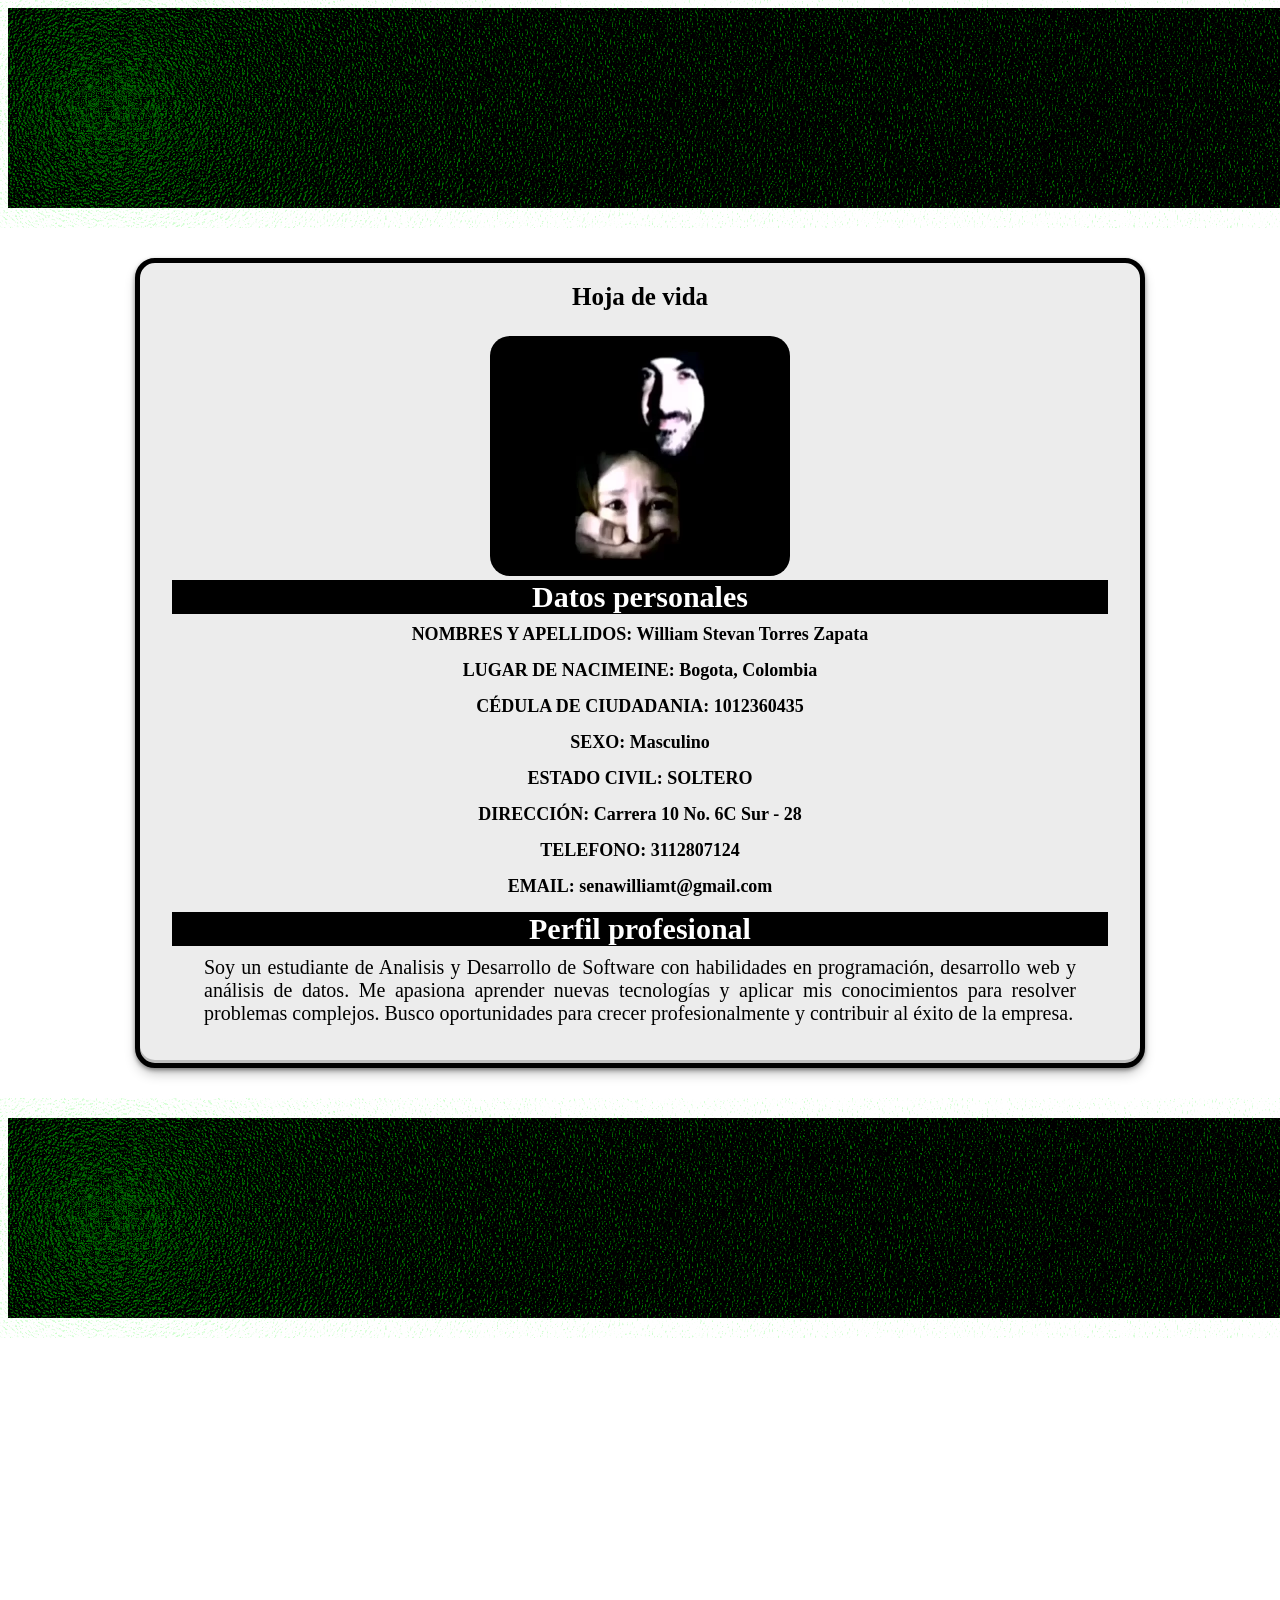
<file: index.html>
<!DOCTYPE html>
<html lang="es">
<head>
    <meta charset="UTF-8">
    <meta name="viewport" content="width=device-width, initial-scale=1.0">
    <title>Hoja de vida</title>
    <link rel="stylesheet" href="style.css">
</head>
<body>
<header>
    <!-- From Uiverse.io by chase2k25 --> 
    <div class="encrypted-neon-pattern">
    <svg class="texture-filter">
        <filter id="neon-texture">
        <feTurbulence
            result="noise"
            numOctaves="2"
            baseFrequency="0.6"
            type="fractalNoise"
        ></feTurbulence>
        <feSpecularLighting
            result="specular"
            lighting-color="#008000"
            specularExponent="25"
            specularConstant="0.9"
            surfaceScale="3"
            in="noise"
        >
            <fePointLight z="90" y="100" x="100"></fePointLight>
        </feSpecularLighting>
        <feComposite
            result="litNoise"
            operator="over"
            in2="SourceGraphic"
            in="specular"
        ></feComposite>
        <feBlend mode="screen" in2="litNoise" in="SourceGraphic"></feBlend>
        </filter>
    </svg>
</header>
    <!-- From Uiverse.io by jaykdoe --> 
    <div class="container">
    <div id="stars"></div>
    <div id="stars2"></div>
    <div id="stars3"></div>
    <div></div>
    </div>
    </div>
        <div class="card">
        <h3>Hoja  de vida</h3>
        <img src="Img/65c7005f8ef31.webp" alt=""> 
            <div class="contenedor1">
                <div class="contenedor2" style="margin-left: 2rem; margin-right: 2rem;">
                <h1>Datos personales</h1>
                </div>
            </div>
        <div class="contenedor3" style="flex-wrap: wrap;">
            <h2>NOMBRES Y APELLIDOS: William Stevan Torres Zapata</h2>
            <h2>LUGAR DE NACIMEINE: Bogota, Colombia</h2>
            <h2>CÉDULA DE CIUDADANIA: 1012360435</h2>
            <h2>SEXO: Masculino</h2>
            <h2>ESTADO CIVIL: SOLTERO</h2>
            <h2>DIRECCIÓN: Carrera 10 No. 6C Sur - 28</h2>
            <h2>TELEFONO: 3112807124</h2>
            <h2>EMAIL: senawilliamt@gmail.com</h2>
        </div>
        <div class="contenedor2" style="margin-left: 2rem; margin-right: 2rem;">
            <h1>Perfil profesional</h1>
            <p>Soy un estudiante de Analisis y Desarrollo de Software con habilidades en programación, desarrollo web y análisis de datos. Me apasiona aprender nuevas tecnologías y aplicar mis conocimientos para resolver problemas complejos. Busco oportunidades para crecer profesionalmente y contribuir al éxito de la empresa.</p>
        </div>
 </div>
<footer>
    <!-- From Uiverse.io by chase2k25 --> 
    <div class="encrypted-neon-pattern">
    <svg class="texture-filter">
        <filter id="neon-texture">
        <feTurbulence
            result="noise"
            numOctaves="2"
            baseFrequency="0.6"
            type="fractalNoise"
        ></feTurbulence>
        <feSpecularLighting
            result="specular"
            lighting-color="#008000"
            specularExponent="25"
            specularConstant="0.9"
            surfaceScale="3"
            in="noise"
        >
            <fePointLight z="90" y="100" x="100"></fePointLight>
        </feSpecularLighting>
        <feComposite
            result="litNoise"
            operator="over"
            in2="SourceGraphic"
            in="specular"
        ></feComposite>
        <feBlend mode="screen" in2="litNoise" in="SourceGraphic"></feBlend>
        </filter>
    </svg>
</footer>
</body>

</html>
</file>
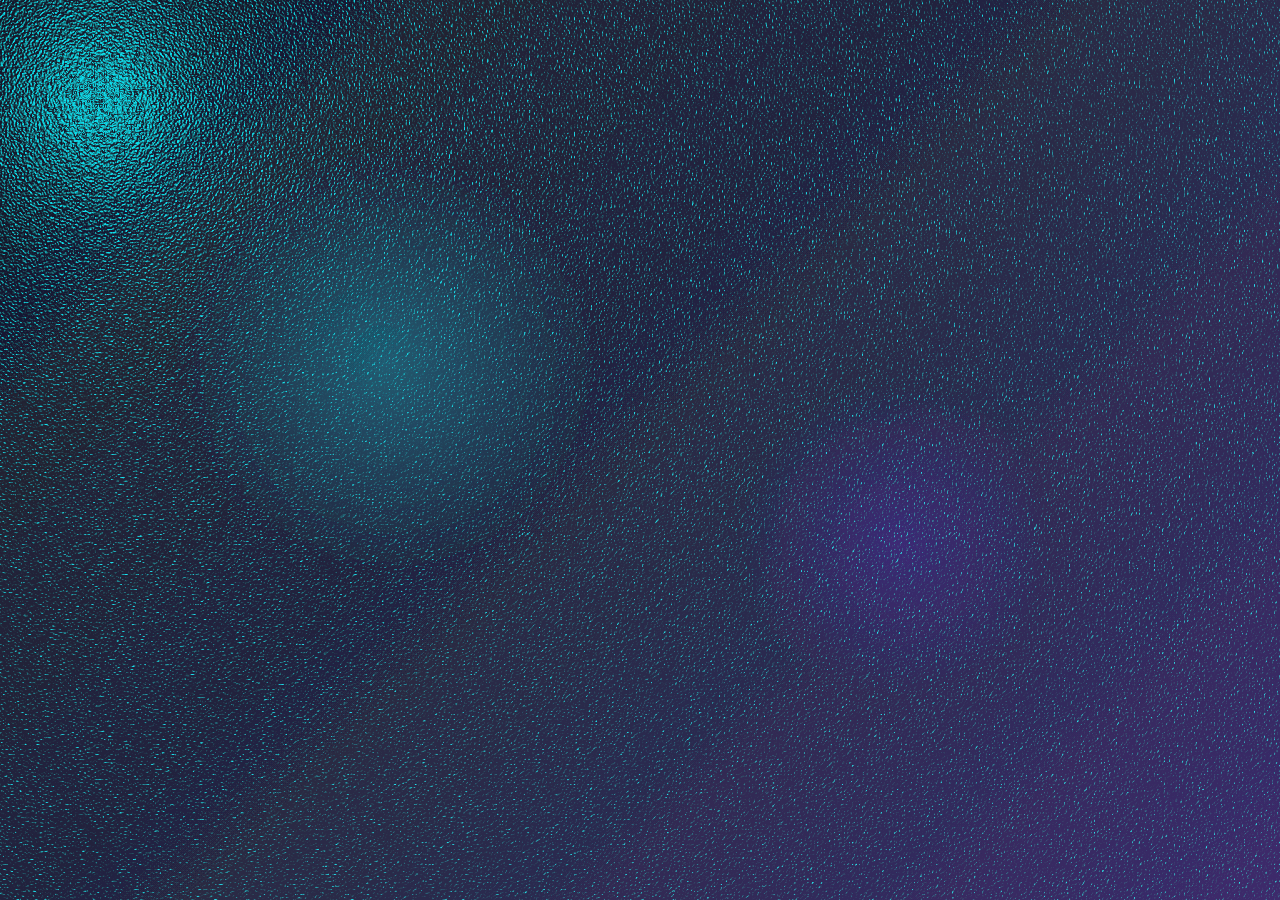
<file: prueba.html>
<!DOCTYPE html>
<html lang="es">
<head>
    <meta charset="UTF-8">
    <!-- <meta name="viewport" content="width=device-width"> -->
    <title>Hoja de vida</title>
    <link rel="stylesheet" href="style1.css">
</head>
<body>

<!-- From Uiverse.io by chase2k25 --> 
<div class="encrypted-neon-pattern">
  <span class="data-stream-overlay"></span>
  <svg class="texture-filter">
    <filter id="neon-texture">
      <feTurbulence
        result="noise"
        numOctaves="2"
        baseFrequency="0.6"
        type="fractalNoise"
      ></feTurbulence>
      <feSpecularLighting
        result="specular"
        lighting-color="#00f0ff"
        specularExponent="25"
        specularConstant="0.9"
        surfaceScale="2"
        in="noise"
      >
        <fePointLight z="90" y="100" x="100"></fePointLight>
      </feSpecularLighting>
      <feComposite
        result="litNoise"
        operator="over"
        in2="SourceGraphic"
        in="specular"
      ></feComposite>
      <feBlend mode="screen" in2="litNoise" in="SourceGraphic"></feBlend>
    </filter>
  </svg>
</div>

</body>
</html>
</file>
<file: style.css>
* {
  
}
/* From Uiverse.io by adamgiebl */ 
.card {
  width: 1000px;
  height: 800px;
  margin: 50px auto;
  background: rgb(236, 236, 236);
  position: relative;
  text-align: center;
  border-radius: 20px;
  border: 5px solid rgb(0, 0, 0);
  box-shadow: rgba(0, 0, 0, 0.4) 0px 2px 4px, rgba(0, 0, 0, 0.3) 0px 7px 13px -3px, rgba(0, 0, 0, 0.2) 0px -3px 0px inset;
}

h1 {
  font-size: 30px;
  color: white;
  margin-top: 20px;
  background-color: black;
  margin: 0px;
}

h2 {
  font-size: 18px;
  color: black;
  margin-top: 10px;
}

h3 {
  font-size: 25px;
  color: black;
  margin-top: 20px;
}

p {
  font-size: 20px;
  color: black;
  margin-top: 10px;
  text-align: justify;
  margin-left: 2rem;
  margin-right: 2rem;
}

img {
  width: 30%;
  height: 30%;
  object-fit: cover;
  border-radius: 20px;
}
/* From Uiverse.io by chase2k25 */ 
.grid-wrapper {
  height: 100%;
  width: 100%;
  position: relative;
  background-color: #f8fafc;
  display: flex;
}

.grid-background {
  position: absolute;
  display: flex;
  top: 0;
  right: 0;
  bottom: 0;
  left: 0;
  z-index: 0;
  background-image: linear-gradient(to right, #e2e8f0 1px, transparent 1px),
    linear-gradient(to bottom, #e2e8f0 1px, transparent 1px);
  background-size: 20px 30px;
  -webkit-mask-image: radial-gradient(
    ellipse 70% 60% at 50% 0%,
    #000 60%,
    transparent 100%
  );
  mask-image: radial-gradient(
    ellipse 70% 60% at 50% 0%,
    #000 60%,
    transparent 100%
  );
}
.encrypted-neon-pattern {
  width: 2545px;
  height: 200px;
  background: linear-gradient(135deg, #000000, #000000 50%, #000000);
  filter: url(#neon-texture);
  position: absolute;
  display: flex;
}

/* From Uiverse.io by jaykdoe */ 
.container {
  height: 200px;
  width: 2545px;
  background: radial-gradient(ellipse at bottom, #1b2735 0%, #090a0f 100%);
  overflow: hidden;
}

#stars {
  width: 1px;
  height: 1px;
  background: transparent;
  box-shadow:
    501px 811px #fff,
    1450px 1324px #fff,
    1093px 1780px #fff,
    1469px 678px #fff,
    904px 741px #fff,
    1160px 781px #fff,
    1841px 1962px #fff,
    1630px 1667px #fff,
    1788px 676px #fff,
    367px 1734px #fff,
    1343px 156px #fff,
    1283px 1142px #fff,
    1062px 378px #fff,
    1395px 467px #fff,
    1017px 1891px #fff,
    137px 1114px #fff,
    1767px 1403px #fff,
    1543px 11px #fff,
    1078px 181px #fff,
    1189px 1574px #fff,
    1697px 1551px #fff,
    439px 472px #fff,
    1491px 677px #fff,
    1364px 599px #fff,
    34px 382px #fff,
    1221px 1584px #fff,
    1266px 1499px #fff,
    169px 1907px #fff,
    1219px 1125px #fff,
    659px 18px #fff,
    1731px 1959px #fff,
    332px 1216px #fff,
    1913px 788px #fff,
    80px 712px #fff,
    326px 1605px #fff,
    574px 1502px #fff,
    473px 1653px #fff,
    404px 975px #fff,
    322px 1797px #fff,
    425px 1321px #fff,
    1121px 1797px #fff,
    731px 647px #fff,
    891px 1584px #fff,
    1523px 109px #fff,
    1379px 244px #fff,
    865px 1064px #fff,
    493px 956px #fff,
    624px 1380px #fff,
    440px 619px #fff,
    1630px 767px #fff,
    955px 1196px #fff,
    62px 729px #fff,
    126px 946px #fff,
    1256px 896px #fff,
    1444px 256px #fff,
    661px 1628px #fff,
    1078px 1716px #fff,
    300px 737px #fff,
    1734px 413px #fff,
    1296px 129px #fff,
    1771px 1678px #fff,
    977px 1764px #fff,
    1879px 549px #fff,
    665px 1531px #fff,
    89px 701px #fff,
    1084px 1183px #fff,
    1597px 1576px #fff,
    1354px 1774px #fff,
    554px 1471px #fff,
    1469px 287px #fff,
    887px 106px #fff,
    1962px 766px #fff,
    638px 805px #fff,
    1651px 741px #fff,
    1517px 1826px #fff,
    24px 1152px #fff,
    507px 558px #fff,
    1262px 652px #fff,
    246px 1048px #fff,
    1077px 421px #fff,
    1866px 1847px #fff,
    1986px 1561px #fff,
    704px 632px #fff,
    1991px 1875px #fff,
    1227px 395px #fff,
    45px 1116px #fff,
    247px 786px #fff,
    890px 607px #fff,
    787px 1235px #fff,
    557px 524px #fff,
    1582px 1285px #fff,
    1725px 1366px #fff,
    952px 747px #fff,
    251px 458px #fff,
    1500px 1250px #fff,
    1999px 1734px #fff,
    1336px 1955px #fff,
    1705px 1464px #fff,
    728px 697px #fff,
    594px 510px #fff,
    1345px 1990px #fff,
    1919px 1803px #fff,
    1117px 966px #fff,
    1629px 97px #fff,
    1046px 1196px #fff,
    810px 1092px #fff,
    722px 976px #fff,
    406px 18px #fff,
    1665px 1860px #fff,
    1758px 1628px #fff,
    1183px 463px #fff,
    564px 239px #fff,
    13px 1767px #fff,
    1482px 1472px #fff,
    1700px 347px #fff,
    1362px 244px #fff,
    1141px 1708px #fff,
    22px 885px #fff,
    374px 1309px #fff,
    1034px 1037px #fff,
    1725px 1086px #fff,
    1343px 1921px #fff,
    596px 903px #fff,
    1061px 478px #fff,
    18px 1409px #fff,
    729px 1364px #fff,
    264px 911px #fff,
    677px 1442px #fff,
    123px 33px #fff,
    1303px 646px #fff,
    1945px 792px #fff,
    1305px 938px #fff,
    918px 1536px #fff,
    620px 948px #fff,
    183px 646px #fff,
    695px 687px #fff,
    881px 272px #fff,
    1521px 1212px #fff,
    1423px 1022px #fff,
    1545px 1271px #fff,
    1393px 348px #fff,
    685px 1910px #fff,
    1446px 856px #fff,
    73px 1201px #fff,
    736px 999px #fff,
    673px 796px #fff,
    469px 850px #fff,
    1912px 142px #fff,
    1278px 664px #fff,
    184px 1990px #fff,
    1173px 1312px #fff,
    782px 1879px #fff,
    323px 1035px #fff,
    611px 908px #fff,
    565px 1449px #fff,
    748px 1713px #fff,
    1047px 490px #fff,
    1040px 1872px #fff,
    1818px 1659px #fff,
    1806px 1327px #fff,
    386px 575px #fff,
    1550px 463px #fff,
    148px 687px #fff,
    651px 1683px #fff,
    1588px 1194px #fff,
    1831px 2px #fff,
    581px 876px #fff,
    1396px 1743px #fff,
    1212px 1810px #fff,
    421px 1920px #fff,
    658px 1461px #fff,
    1859px 1809px #fff,
    1456px 388px #fff,
    186px 1627px #fff,
    1528px 1145px #fff,
    171px 97px #fff,
    674px 1072px #fff,
    676px 1052px #fff,
    1165px 1131px #fff,
    1088px 781px #fff,
    1231px 948px #fff,
    330px 257px #fff,
    426px 1046px #fff,
    549px 652px #fff,
    1338px 74px #fff,
    1749px 364px #fff,
    931px 369px #fff,
    383px 1428px #fff,
    1558px 389px #fff,
    927px 133px #fff,
    234px 1888px #fff,
    1785px 1617px #fff,
    556px 643px #fff,
    401px 275px #fff,
    406px 1644px #fff,
    1253px 1852px #fff,
    1599px 883px #fff,
    744px 1721px #fff,
    524px 1297px #fff,
    1226px 1177px #fff,
    1679px 55px #fff,
    874px 1811px #fff,
    838px 790px #fff,
    1241px 430px #fff,
    1676px 652px #fff,
    1191px 568px #fff,
    53px 1990px #fff,
    1163px 237px #fff,
    61px 223px #fff,
    592px 456px #fff,
    1844px 271px #fff,
    1324px 1488px #fff,
    1373px 717px #fff,
    1822px 709px #fff,
    1464px 941px #fff,
    1445px 1118px #fff,
    991px 1414px #fff,
    1964px 1076px #fff,
    108px 172px #fff,
    641px 1722px #fff,
    1539px 427px #fff,
    1697px 45px #fff,
    1301px 1353px #fff,
    1060px 329px #fff,
    967px 1396px #fff,
    493px 301px #fff,
    1228px 1406px #fff,
    1211px 1653px #fff,
    444px 1822px #fff,
    1746px 353px #fff,
    1449px 381px #fff,
    671px 887px #fff,
    650px 138px #fff,
    30px 1839px #fff,
    1094px 1405px #fff,
    273px 796px #fff,
    1618px 1964px #fff,
    1045px 1849px #fff,
    1472px 1155px #fff,
    1529px 1312px #fff,
    728px 448px #fff,
    44px 1908px #fff,
    691px 818px #fff,
    254px 293px #fff,
    1981px 1133px #fff,
    1307px 375px #fff,
    196px 316px #fff,
    1241px 1975px #fff,
    1138px 1706px #fff,
    1769px 463px #fff,
    1768px 1428px #fff,
    1730px 590px #fff,
    1780px 523px #fff,
    1862px 1526px #fff,
    1613px 909px #fff,
    1266px 1781px #fff,
    470px 352px #fff,
    699px 1682px #fff,
    1002px 614px #fff,
    1209px 133px #fff,
    1842px 518px #fff,
    1422px 1836px #fff,
    1720px 1901px #fff,
    470px 1788px #fff,
    1355px 1387px #fff,
    146px 1162px #fff,
    933px 80px #fff,
    681px 1063px #fff,
    313px 1341px #fff,
    740px 1498px #fff,
    168px 1014px #fff,
    345px 1355px #fff,
    1498px 1562px #fff,
    1626px 1358px #fff,
    890px 403px #fff,
    663px 562px #fff,
    1481px 168px #fff,
    22px 719px #fff,
    774px 1041px #fff,
    1899px 829px #fff,
    430px 158px #fff,
    430px 361px #fff,
    1592px 1334px #fff,
    224px 323px #fff,
    1639px 1131px #fff,
    7px 271px #fff,
    1646px 1514px #fff,
    1605px 1444px #fff,
    1820px 1665px #fff,
    1549px 1641px #fff,
    1609px 1377px #fff,
    486px 1098px #fff,
    229px 613px #fff,
    542px 1694px #fff,
    318px 256px #fff,
    1861px 918px #fff,
    889px 892px #fff,
    442px 1524px #fff,
    19px 422px #fff,
    1935px 1908px #fff,
    828px 109px #fff,
    862px 1248px #fff,
    1275px 560px #fff,
    906px 63px #fff,
    337px 1605px #fff,
    1691px 918px #fff,
    1414px 679px #fff,
    1726px 749px #fff,
    1540px 1149px #fff,
    1337px 1466px #fff,
    446px 430px #fff,
    676px 1616px #fff,
    840px 326px #fff,
    976px 977px #fff,
    1840px 642px #fff,
    1273px 804px #fff,
    1071px 928px #fff,
    1292px 1675px #fff,
    29px 1148px #fff,
    1585px 135px #fff,
    1007px 563px #fff,
    1035px 78px #fff,
    1174px 574px #fff,
    120px 1304px #fff,
    845px 1292px #fff,
    861px 540px #fff,
    234px 232px #fff,
    1940px 1367px #fff,
    759px 639px #fff,
    1775px 1381px #fff,
    906px 372px #fff,
    1104px 1165px #fff,
    1524px 911px #fff,
    1882px 330px #fff,
    1389px 700px #fff,
    300px 1629px #fff,
    220px 1614px #fff,
    563px 140px #fff,
    1611px 1586px #fff,
    793px 1316px #fff,
    325px 1070px #fff,
    1722px 1462px #fff,
    1406px 1120px #fff,
    1169px 1768px #fff,
    1956px 1053px #fff,
    959px 1587px #fff,
    585px 1566px #fff,
    370px 204px #fff,
    1606px 1416px #fff,
    443px 1606px #fff,
    1499px 1102px #fff,
    1943px 105px #fff,
    1121px 1594px #fff,
    1512px 32px #fff,
    871px 1425px #fff,
    433px 100px #fff,
    294px 1471px #fff,
    1688px 1755px #fff,
    1666px 591px #fff,
    1034px 300px #fff,
    734px 1178px #fff,
    1342px 313px #fff,
    1616px 1590px #fff,
    1763px 1472px #fff,
    632px 1935px #fff,
    1708px 872px #fff,
    1871px 915px #fff,
    1829px 1020px #fff,
    1599px 578px #fff,
    42px 585px #fff,
    1163px 1382px #fff,
    1744px 1272px #fff,
    984px 1426px #fff,
    1786px 1584px #fff,
    1813px 379px #fff,
    1867px 1127px #fff,
    97px 567px #fff,
    626px 988px #fff,
    1178px 79px #fff,
    1703px 211px #fff,
    961px 1785px #fff,
    110px 975px #fff,
    953px 1941px #fff,
    1027px 1790px #fff,
    1665px 107px #fff,
    11px 964px #fff,
    1718px 1147px #fff,
    21px 1728px #fff,
    1358px 1922px #fff,
    872px 65px #fff,
    1191px 1635px #fff,
    762px 681px #fff,
    1519px 1033px #fff,
    906px 566px #fff,
    1074px 657px #fff,
    1093px 415px #fff,
    51px 198px #fff,
    1075px 1418px #fff,
    1547px 1070px #fff,
    225px 920px #fff,
    850px 1974px #fff,
    981px 595px #fff,
    1425px 131px #fff,
    460px 917px #fff,
    56px 495px #fff,
    714px 428px #fff,
    920px 493px #fff,
    470px 1521px #fff,
    532px 821px #fff,
    1905px 71px #fff,
    883px 1501px #fff,
    294px 196px #fff,
    381px 1999px #fff,
    332px 793px #fff,
    1246px 408px #fff,
    233px 149px #fff,
    315px 231px #fff,
    1594px 1302px #fff,
    696px 1585px #fff,
    791px 136px #fff,
    479px 199px #fff,
    1627px 1413px #fff,
    1824px 924px #fff,
    1631px 342px #fff,
    1251px 1151px #fff,
    284px 1781px #fff,
    497px 1052px #fff,
    204px 1161px #fff,
    646px 1499px #fff,
    1762px 558px #fff,
    854px 1833px #fff,
    883px 945px #fff,
    44px 982px #fff,
    1101px 834px #fff,
    515px 1748px #fff,
    1578px 1435px #fff,
    819px 1258px #fff,
    776px 670px #fff,
    115px 385px #fff,
    1478px 434px #fff,
    885px 20px #fff,
    192px 1513px #fff,
    78px 1129px #fff,
    1774px 1105px #fff,
    955px 1149px #fff,
    1817px 1929px #fff,
    1106px 1832px #fff,
    1107px 1997px #fff,
    94px 23px #fff,
    243px 982px #fff,
    43px 1972px #fff,
    1798px 673px #fff,
    1131px 1589px #fff,
    841px 14px #fff,
    826px 345px #fff,
    687px 56px #fff,
    1084px 32px #fff,
    1887px 1878px #fff,
    153px 526px #fff,
    1828px 253px #fff,
    1947px 1105px #fff,
    886px 700px #fff,
    1307px 1723px #fff,
    1274px 651px #fff,
    1530px 837px #fff,
    1699px 1637px #fff,
    1703px 1331px #fff,
    1929px 1557px #fff,
    1763px 737px #fff,
    1118px 1680px #fff,
    1545px 692px #fff,
    1462px 1092px #fff,
    208px 1667px #fff,
    1393px 859px #fff,
    186px 1794px #fff,
    351px 1199px #fff,
    642px 1995px #fff,
    1061px 1726px #fff,
    1708px 115px #fff,
    1233px 1305px #fff,
    637px 1786px #fff,
    1730px 603px #fff,
    75px 1240px #fff,
    1704px 1326px #fff,
    584px 346px #fff,
    438px 1554px #fff,
    561px 513px #fff,
    1382px 225px #fff,
    467px 1674px #fff,
    1403px 815px #fff,
    1546px 1835px #fff,
    127px 1119px #fff,
    276px 591px #fff,
    688px 1458px #fff,
    765px 646px #fff,
    474px 984px #fff,
    171px 361px #fff,
    94px 1480px #fff,
    1962px 1666px #fff,
    909px 1037px #fff,
    1725px 222px #fff,
    253px 1355px #fff,
    1892px 1901px #fff,
    275px 1847px #fff,
    28px 1184px #fff,
    1725px 1382px #fff,
    882px 647px #fff,
    1935px 1046px #fff,
    10px 344px #fff,
    292px 1328px #fff,
    127px 1352px #fff,
    752px 929px #fff,
    1589px 384px #fff,
    284px 1829px #fff,
    381px 820px #fff,
    1229px 1125px #fff,
    777px 429px #fff,
    1811px 1499px #fff,
    1573px 287px #fff,
    295px 756px #fff,
    389px 616px #fff,
    781px 41px #fff,
    1092px 333px #fff,
    794px 1588px #fff,
    386px 1847px #fff,
    1802px 710px #fff,
    662px 60px #fff,
    640px 264px #fff,
    463px 746px #fff,
    1859px 799px #fff,
    763px 37px #fff,
    639px 396px #fff,
    357px 1071px #fff,
    1190px 1430px #fff,
    1814px 257px #fff,
    1382px 235px #fff,
    606px 1304px #fff,
    1939px 1470px #fff,
    1124px 349px #fff,
    307px 1567px #fff,
    310px 1323px #fff,
    1145px 922px #fff,
    1196px 1922px #fff,
    1647px 544px #fff,
    788px 1337px #fff,
    257px 632px #fff,
    1413px 414px #fff,
    590px 620px #fff,
    582px 794px #fff,
    1702px 1481px #fff,
    1055px 53px #fff,
    157px 346px #fff,
    50px 1901px #fff,
    1038px 1369px #fff,
    796px 1941px #fff,
    215px 194px #fff,
    1567px 1538px #fff,
    367px 800px #fff,
    1044px 489px #fff,
    1109px 1712px #fff,
    524px 327px #fff,
    525px 1252px #fff,
    1475px 1240px #fff,
    529px 436px #fff,
    795px 834px #fff,
    122px 1371px #fff,
    79px 482px #fff,
    520px 1249px #fff,
    336px 1878px #fff,
    188px 944px #fff,
    325px 1259px #fff,
    1491px 1942px #fff,
    620px 1054px #fff,
    1606px 1153px #fff,
    1448px 502px #fff,
    53px 1381px #fff,
    107px 1670px #fff,
    1380px 618px #fff,
    967px 1557px #fff,
    1116px 1722px #fff,
    1174px 1044px #fff,
    1805px 717px #fff,
    663px 394px #fff,
    1848px 1007px #fff,
    389px 802px #fff,
    49px 392px #fff,
    1650px 852px #fff,
    1678px 1012px #fff,
    335px 1009px #fff,
    1818px 1631px #fff,
    1568px 742px #fff,
    1162px 1991px #fff,
    52px 1190px #fff,
    1401px 928px #fff,
    119px 1549px #fff,
    537px 1529px #fff,
    2px 1709px #fff,
    122px 387px #fff,
    543px 2px #fff,
    27px 1971px #fff,
    507px 1377px #fff,
    1362px 1080px #fff,
    1031px 1544px #fff,
    1631px 1174px #fff,
    1603px 312px #fff,
    1626px 1422px #fff,
    1430px 615px #fff,
    1958px 1431px #fff,
    1946px 1412px #fff,
    1848px 247px #fff,
    984px 1808px #fff,
    1396px 225px #fff,
    319px 717px #fff,
    1252px 875px #fff,
    1619px 156px #fff,
    951px 1971px #fff,
    386px 355px #fff,
    1406px 1151px #fff,
    273px 1538px #fff,
    844px 1570px #fff,
    947px 151px #fff,
    1363px 525px #fff,
    209px 307px #fff,
    1923px 1718px #fff,
    993px 1741px #fff,
    1513px 353px #fff,
    1353px 61px #fff,
    664px 352px #fff,
    1382px 359px #fff,
    1487px 1707px #fff,
    657px 1045px #fff,
    1107px 490px #fff,
    1834px 1176px #fff,
    837px 1438px #fff,
    1947px 448px #fff,
    1196px 333px #fff,
    151px 555px #fff,
    18px 992px #fff,
    458px 748px #fff,
    1801px 890px #fff,
    1093px 1012px #fff,
    315px 1101px #fff,
    194px 323px #fff,
    754px 292px #fff,
    1737px 7px #fff,
    40px 840px #fff,
    1170px 805px #fff,
    176px 1753px #fff,
    805px 1148px #fff,
    1578px 1271px #fff,
    367px 1494px #fff,
    363px 1111px #fff,
    1955px 243px #fff,
    1451px 1093px #fff,
    375px 617px #fff,
    1223px 720px #fff,
    1178px 13px #fff,
    1456px 865px #fff,
    1440px 49px #fff,
    186px 1569px #fff,
    320px 1853px #fff,
    300px 539px #fff,
    1559px 509px #fff,
    1985px 1108px #fff,
    1588px 828px #fff,
    525px 1432px #fff,
    831px 363px #fff,
    141px 281px #fff,
    1319px 402px #fff,
    40px 456px #fff,
    1955px 478px #fff,
    1758px 818px #fff,
    1924px 688px #fff,
    1030px 953px #fff,
    1982px 210px #fff,
    917px 1401px #fff,
    1051px 1837px #fff,
    1045px 463px #fff,
    1744px 573px #fff,
    529px 1530px #fff,
    542px 469px #fff,
    1982px 324px #fff,
    1902px 1422px #fff,
    1968px 782px #fff,
    1666px 1561px #fff,
    955px 304px #fff,
    323px 778px #fff,
    272px 443px #fff,
    485px 581px #fff,
    1353px 1058px #fff,
    1257px 131px #fff,
    434px 98px #fff,
    1587px 1953px #fff,
    1749px 68px #fff,
    1984px 839px #fff,
    1518px 183px #fff,
    1071px 855px #fff,
    1662px 1994px #fff,
    1111px 106px #fff,
    1954px 838px #fff;
  animation: animStar 50s linear infinite;
}
#stars:after {
  content: " ";
  position: absolute;
  top: 2000px;
  width: 1px;
  height: 1px;
  background: transparent;
  box-shadow:
    501px 811px #fff,
    1450px 1324px #fff,
    1093px 1780px #fff,
    1469px 678px #fff,
    904px 741px #fff,
    1160px 781px #fff,
    1841px 1962px #fff,
    1630px 1667px #fff,
    1788px 676px #fff,
    367px 1734px #fff,
    1343px 156px #fff,
    1283px 1142px #fff,
    1062px 378px #fff,
    1395px 467px #fff,
    1017px 1891px #fff,
    137px 1114px #fff,
    1767px 1403px #fff,
    1543px 11px #fff,
    1078px 181px #fff,
    1189px 1574px #fff,
    1697px 1551px #fff,
    439px 472px #fff,
    1491px 677px #fff,
    1364px 599px #fff,
    34px 382px #fff,
    1221px 1584px #fff,
    1266px 1499px #fff,
    169px 1907px #fff,
    1219px 1125px #fff,
    659px 18px #fff,
    1731px 1959px #fff,
    332px 1216px #fff,
    1913px 788px #fff,
    80px 712px #fff,
    326px 1605px #fff,
    574px 1502px #fff,
    473px 1653px #fff,
    404px 975px #fff,
    322px 1797px #fff,
    425px 1321px #fff,
    1121px 1797px #fff,
    731px 647px #fff,
    891px 1584px #fff,
    1523px 109px #fff,
    1379px 244px #fff,
    865px 1064px #fff,
    493px 956px #fff,
    624px 1380px #fff,
    440px 619px #fff,
    1630px 767px #fff,
    955px 1196px #fff,
    62px 729px #fff,
    126px 946px #fff,
    1256px 896px #fff,
    1444px 256px #fff,
    661px 1628px #fff,
    1078px 1716px #fff,
    300px 737px #fff,
    1734px 413px #fff,
    1296px 129px #fff,
    1771px 1678px #fff,
    977px 1764px #fff,
    1879px 549px #fff,
    665px 1531px #fff,
    89px 701px #fff,
    1084px 1183px #fff,
    1597px 1576px #fff,
    1354px 1774px #fff,
    554px 1471px #fff,
    1469px 287px #fff,
    887px 106px #fff,
    1962px 766px #fff,
    638px 805px #fff,
    1651px 741px #fff,
    1517px 1826px #fff,
    24px 1152px #fff,
    507px 558px #fff,
    1262px 652px #fff,
    246px 1048px #fff,
    1077px 421px #fff,
    1866px 1847px #fff,
    1986px 1561px #fff,
    704px 632px #fff,
    1991px 1875px #fff,
    1227px 395px #fff,
    45px 1116px #fff,
    247px 786px #fff,
    890px 607px #fff,
    787px 1235px #fff,
    557px 524px #fff,
    1582px 1285px #fff,
    1725px 1366px #fff,
    952px 747px #fff,
    251px 458px #fff,
    1500px 1250px #fff,
    1999px 1734px #fff,
    1336px 1955px #fff,
    1705px 1464px #fff,
    728px 697px #fff,
    594px 510px #fff,
    1345px 1990px #fff,
    1919px 1803px #fff,
    1117px 966px #fff,
    1629px 97px #fff,
    1046px 1196px #fff,
    810px 1092px #fff,
    722px 976px #fff,
    406px 18px #fff,
    1665px 1860px #fff,
    1758px 1628px #fff,
    1183px 463px #fff,
    564px 239px #fff,
    13px 1767px #fff,
    1482px 1472px #fff,
    1700px 347px #fff,
    1362px 244px #fff,
    1141px 1708px #fff,
    22px 885px #fff,
    374px 1309px #fff,
    1034px 1037px #fff,
    1725px 1086px #fff,
    1343px 1921px #fff,
    596px 903px #fff,
    1061px 478px #fff,
    18px 1409px #fff,
    729px 1364px #fff,
    264px 911px #fff,
    677px 1442px #fff,
    123px 33px #fff,
    1303px 646px #fff,
    1945px 792px #fff,
    1305px 938px #fff,
    918px 1536px #fff,
    620px 948px #fff,
    183px 646px #fff,
    695px 687px #fff,
    881px 272px #fff,
    1521px 1212px #fff,
    1423px 1022px #fff,
    1545px 1271px #fff,
    1393px 348px #fff,
    685px 1910px #fff,
    1446px 856px #fff,
    73px 1201px #fff,
    736px 999px #fff,
    673px 796px #fff,
    469px 850px #fff,
    1912px 142px #fff,
    1278px 664px #fff,
    184px 1990px #fff,
    1173px 1312px #fff,
    782px 1879px #fff,
    323px 1035px #fff,
    611px 908px #fff,
    565px 1449px #fff,
    748px 1713px #fff,
    1047px 490px #fff,
    1040px 1872px #fff,
    1818px 1659px #fff,
    1806px 1327px #fff,
    386px 575px #fff,
    1550px 463px #fff,
    148px 687px #fff,
    651px 1683px #fff,
    1588px 1194px #fff,
    1831px 2px #fff,
    581px 876px #fff,
    1396px 1743px #fff,
    1212px 1810px #fff,
    421px 1920px #fff,
    658px 1461px #fff,
    1859px 1809px #fff,
    1456px 388px #fff,
    186px 1627px #fff,
    1528px 1145px #fff,
    171px 97px #fff,
    674px 1072px #fff,
    676px 1052px #fff,
    1165px 1131px #fff,
    1088px 781px #fff,
    1231px 948px #fff,
    330px 257px #fff,
    426px 1046px #fff,
    549px 652px #fff,
    1338px 74px #fff,
    1749px 364px #fff,
    931px 369px #fff,
    383px 1428px #fff,
    1558px 389px #fff,
    927px 133px #fff,
    234px 1888px #fff,
    1785px 1617px #fff,
    556px 643px #fff,
    401px 275px #fff,
    406px 1644px #fff,
    1253px 1852px #fff,
    1599px 883px #fff,
    744px 1721px #fff,
    524px 1297px #fff,
    1226px 1177px #fff,
    1679px 55px #fff,
    874px 1811px #fff,
    838px 790px #fff,
    1241px 430px #fff,
    1676px 652px #fff,
    1191px 568px #fff,
    53px 1990px #fff,
    1163px 237px #fff,
    61px 223px #fff,
    592px 456px #fff,
    1844px 271px #fff,
    1324px 1488px #fff,
    1373px 717px #fff,
    1822px 709px #fff,
    1464px 941px #fff,
    1445px 1118px #fff,
    991px 1414px #fff,
    1964px 1076px #fff,
    108px 172px #fff,
    641px 1722px #fff,
    1539px 427px #fff,
    1697px 45px #fff,
    1301px 1353px #fff,
    1060px 329px #fff,
    967px 1396px #fff,
    493px 301px #fff,
    1228px 1406px #fff,
    1211px 1653px #fff,
    444px 1822px #fff,
    1746px 353px #fff,
    1449px 381px #fff,
    671px 887px #fff,
    650px 138px #fff,
    30px 1839px #fff,
    1094px 1405px #fff,
    273px 796px #fff,
    1618px 1964px #fff,
    1045px 1849px #fff,
    1472px 1155px #fff,
    1529px 1312px #fff,
    728px 448px #fff,
    44px 1908px #fff,
    691px 818px #fff,
    254px 293px #fff,
    1981px 1133px #fff,
    1307px 375px #fff,
    196px 316px #fff,
    1241px 1975px #fff,
    1138px 1706px #fff,
    1769px 463px #fff,
    1768px 1428px #fff,
    1730px 590px #fff,
    1780px 523px #fff,
    1862px 1526px #fff,
    1613px 909px #fff,
    1266px 1781px #fff,
    470px 352px #fff,
    699px 1682px #fff,
    1002px 614px #fff,
    1209px 133px #fff,
    1842px 518px #fff,
    1422px 1836px #fff,
    1720px 1901px #fff,
    470px 1788px #fff,
    1355px 1387px #fff,
    146px 1162px #fff,
    933px 80px #fff,
    681px 1063px #fff,
    313px 1341px #fff,
    740px 1498px #fff,
    168px 1014px #fff,
    345px 1355px #fff,
    1498px 1562px #fff,
    1626px 1358px #fff,
    890px 403px #fff,
    663px 562px #fff,
    1481px 168px #fff,
    22px 719px #fff,
    774px 1041px #fff,
    1899px 829px #fff,
    430px 158px #fff,
    430px 361px #fff,
    1592px 1334px #fff,
    224px 323px #fff,
    1639px 1131px #fff,
    7px 271px #fff,
    1646px 1514px #fff,
    1605px 1444px #fff,
    1820px 1665px #fff,
    1549px 1641px #fff,
    1609px 1377px #fff,
    486px 1098px #fff,
    229px 613px #fff,
    542px 1694px #fff,
    318px 256px #fff,
    1861px 918px #fff,
    889px 892px #fff,
    442px 1524px #fff,
    19px 422px #fff,
    1935px 1908px #fff,
    828px 109px #fff,
    862px 1248px #fff,
    1275px 560px #fff,
    906px 63px #fff,
    337px 1605px #fff,
    1691px 918px #fff,
    1414px 679px #fff,
    1726px 749px #fff,
    1540px 1149px #fff,
    1337px 1466px #fff,
    446px 430px #fff,
    676px 1616px #fff,
    840px 326px #fff,
    976px 977px #fff,
    1840px 642px #fff,
    1273px 804px #fff,
    1071px 928px #fff,
    1292px 1675px #fff,
    29px 1148px #fff,
    1585px 135px #fff,
    1007px 563px #fff,
    1035px 78px #fff,
    1174px 574px #fff,
    120px 1304px #fff,
    845px 1292px #fff,
    861px 540px #fff,
    234px 232px #fff,
    1940px 1367px #fff,
    759px 639px #fff,
    1775px 1381px #fff,
    906px 372px #fff,
    1104px 1165px #fff,
    1524px 911px #fff,
    1882px 330px #fff,
    1389px 700px #fff,
    300px 1629px #fff,
    220px 1614px #fff,
    563px 140px #fff,
    1611px 1586px #fff,
    793px 1316px #fff,
    325px 1070px #fff,
    1722px 1462px #fff,
    1406px 1120px #fff,
    1169px 1768px #fff,
    1956px 1053px #fff,
    959px 1587px #fff,
    585px 1566px #fff,
    370px 204px #fff,
    1606px 1416px #fff,
    443px 1606px #fff,
    1499px 1102px #fff,
    1943px 105px #fff,
    1121px 1594px #fff,
    1512px 32px #fff,
    871px 1425px #fff,
    433px 100px #fff,
    294px 1471px #fff,
    1688px 1755px #fff,
    1666px 591px #fff,
    1034px 300px #fff,
    734px 1178px #fff,
    1342px 313px #fff,
    1616px 1590px #fff,
    1763px 1472px #fff,
    632px 1935px #fff,
    1708px 872px #fff,
    1871px 915px #fff,
    1829px 1020px #fff,
    1599px 578px #fff,
    42px 585px #fff,
    1163px 1382px #fff,
    1744px 1272px #fff,
    984px 1426px #fff,
    1786px 1584px #fff,
    1813px 379px #fff,
    1867px 1127px #fff,
    97px 567px #fff,
    626px 988px #fff,
    1178px 79px #fff,
    1703px 211px #fff,
    961px 1785px #fff,
    110px 975px #fff,
    953px 1941px #fff,
    1027px 1790px #fff,
    1665px 107px #fff,
    11px 964px #fff,
    1718px 1147px #fff,
    21px 1728px #fff,
    1358px 1922px #fff,
    872px 65px #fff,
    1191px 1635px #fff,
    762px 681px #fff,
    1519px 1033px #fff,
    906px 566px #fff,
    1074px 657px #fff,
    1093px 415px #fff,
    51px 198px #fff,
    1075px 1418px #fff,
    1547px 1070px #fff,
    225px 920px #fff,
    850px 1974px #fff,
    981px 595px #fff,
    1425px 131px #fff,
    460px 917px #fff,
    56px 495px #fff,
    714px 428px #fff,
    920px 493px #fff,
    470px 1521px #fff,
    532px 821px #fff,
    1905px 71px #fff,
    883px 1501px #fff,
    294px 196px #fff,
    381px 1999px #fff,
    332px 793px #fff,
    1246px 408px #fff,
    233px 149px #fff,
    315px 231px #fff,
    1594px 1302px #fff,
    696px 1585px #fff,
    791px 136px #fff,
    479px 199px #fff,
    1627px 1413px #fff,
    1824px 924px #fff,
    1631px 342px #fff,
    1251px 1151px #fff,
    284px 1781px #fff,
    497px 1052px #fff,
    204px 1161px #fff,
    646px 1499px #fff,
    1762px 558px #fff,
    854px 1833px #fff,
    883px 945px #fff,
    44px 982px #fff,
    1101px 834px #fff,
    515px 1748px #fff,
    1578px 1435px #fff,
    819px 1258px #fff,
    776px 670px #fff,
    115px 385px #fff,
    1478px 434px #fff,
    885px 20px #fff,
    192px 1513px #fff,
    78px 1129px #fff,
    1774px 1105px #fff,
    955px 1149px #fff,
    1817px 1929px #fff,
    1106px 1832px #fff,
    1107px 1997px #fff,
    94px 23px #fff,
    243px 982px #fff,
    43px 1972px #fff,
    1798px 673px #fff,
    1131px 1589px #fff,
    841px 14px #fff,
    826px 345px #fff,
    687px 56px #fff,
    1084px 32px #fff,
    1887px 1878px #fff,
    153px 526px #fff,
    1828px 253px #fff,
    1947px 1105px #fff,
    886px 700px #fff,
    1307px 1723px #fff,
    1274px 651px #fff,
    1530px 837px #fff,
    1699px 1637px #fff,
    1703px 1331px #fff,
    1929px 1557px #fff,
    1763px 737px #fff,
    1118px 1680px #fff,
    1545px 692px #fff,
    1462px 1092px #fff,
    208px 1667px #fff,
    1393px 859px #fff,
    186px 1794px #fff,
    351px 1199px #fff,
    642px 1995px #fff,
    1061px 1726px #fff,
    1708px 115px #fff,
    1233px 1305px #fff,
    637px 1786px #fff,
    1730px 603px #fff,
    75px 1240px #fff,
    1704px 1326px #fff,
    584px 346px #fff,
    438px 1554px #fff,
    561px 513px #fff,
    1382px 225px #fff,
    467px 1674px #fff,
    1403px 815px #fff,
    1546px 1835px #fff,
    127px 1119px #fff,
    276px 591px #fff,
    688px 1458px #fff,
    765px 646px #fff,
    474px 984px #fff,
    171px 361px #fff,
    94px 1480px #fff,
    1962px 1666px #fff,
    909px 1037px #fff,
    1725px 222px #fff,
    253px 1355px #fff,
    1892px 1901px #fff,
    275px 1847px #fff,
    28px 1184px #fff,
    1725px 1382px #fff,
    882px 647px #fff,
    1935px 1046px #fff,
    10px 344px #fff,
    292px 1328px #fff,
    127px 1352px #fff,
    752px 929px #fff,
    1589px 384px #fff,
    284px 1829px #fff,
    381px 820px #fff,
    1229px 1125px #fff,
    777px 429px #fff,
    1811px 1499px #fff,
    1573px 287px #fff,
    295px 756px #fff,
    389px 616px #fff,
    781px 41px #fff,
    1092px 333px #fff,
    794px 1588px #fff,
    386px 1847px #fff,
    1802px 710px #fff,
    662px 60px #fff,
    640px 264px #fff,
    463px 746px #fff,
    1859px 799px #fff,
    763px 37px #fff,
    639px 396px #fff,
    357px 1071px #fff,
    1190px 1430px #fff,
    1814px 257px #fff,
    1382px 235px #fff,
    606px 1304px #fff,
    1939px 1470px #fff,
    1124px 349px #fff,
    307px 1567px #fff,
    310px 1323px #fff,
    1145px 922px #fff,
    1196px 1922px #fff,
    1647px 544px #fff,
    788px 1337px #fff,
    257px 632px #fff,
    1413px 414px #fff,
    590px 620px #fff,
    582px 794px #fff,
    1702px 1481px #fff,
    1055px 53px #fff,
    157px 346px #fff,
    50px 1901px #fff,
    1038px 1369px #fff,
    796px 1941px #fff,
    215px 194px #fff,
    1567px 1538px #fff,
    367px 800px #fff,
    1044px 489px #fff,
    1109px 1712px #fff,
    524px 327px #fff,
    525px 1252px #fff,
    1475px 1240px #fff,
    529px 436px #fff,
    795px 834px #fff,
    122px 1371px #fff,
    79px 482px #fff,
    520px 1249px #fff,
    336px 1878px #fff,
    188px 944px #fff,
    325px 1259px #fff,
    1491px 1942px #fff,
    620px 1054px #fff,
    1606px 1153px #fff,
    1448px 502px #fff,
    53px 1381px #fff,
    107px 1670px #fff,
    1380px 618px #fff,
    967px 1557px #fff,
    1116px 1722px #fff,
    1174px 1044px #fff,
    1805px 717px #fff,
    663px 394px #fff,
    1848px 1007px #fff,
    389px 802px #fff,
    49px 392px #fff,
    1650px 852px #fff,
    1678px 1012px #fff,
    335px 1009px #fff,
    1818px 1631px #fff,
    1568px 742px #fff,
    1162px 1991px #fff,
    52px 1190px #fff,
    1401px 928px #fff,
    119px 1549px #fff,
    537px 1529px #fff,
    2px 1709px #fff,
    122px 387px #fff,
    543px 2px #fff,
    27px 1971px #fff,
    507px 1377px #fff,
    1362px 1080px #fff,
    1031px 1544px #fff,
    1631px 1174px #fff,
    1603px 312px #fff,
    1626px 1422px #fff,
    1430px 615px #fff,
    1958px 1431px #fff,
    1946px 1412px #fff,
    1848px 247px #fff,
    984px 1808px #fff,
    1396px 225px #fff,
    319px 717px #fff,
    1252px 875px #fff,
    1619px 156px #fff,
    951px 1971px #fff,
    386px 355px #fff,
    1406px 1151px #fff,
    273px 1538px #fff,
    844px 1570px #fff,
    947px 151px #fff,
    1363px 525px #fff,
    209px 307px #fff,
    1923px 1718px #fff,
    993px 1741px #fff,
    1513px 353px #fff,
    1353px 61px #fff,
    664px 352px #fff,
    1382px 359px #fff,
    1487px 1707px #fff,
    657px 1045px #fff,
    1107px 490px #fff,
    1834px 1176px #fff,
    837px 1438px #fff,
    1947px 448px #fff,
    1196px 333px #fff,
    151px 555px #fff,
    18px 992px #fff,
    458px 748px #fff,
    1801px 890px #fff,
    1093px 1012px #fff,
    315px 1101px #fff,
    194px 323px #fff,
    754px 292px #fff,
    1737px 7px #fff,
    40px 840px #fff,
    1170px 805px #fff,
    176px 1753px #fff,
    805px 1148px #fff,
    1578px 1271px #fff,
    367px 1494px #fff,
    363px 1111px #fff,
    1955px 243px #fff,
    1451px 1093px #fff,
    375px 617px #fff,
    1223px 720px #fff,
    1178px 13px #fff,
    1456px 865px #fff,
    1440px 49px #fff,
    186px 1569px #fff,
    320px 1853px #fff,
    300px 539px #fff,
    1559px 509px #fff,
    1985px 1108px #fff,
    1588px 828px #fff,
    525px 1432px #fff,
    831px 363px #fff,
    141px 281px #fff,
    1319px 402px #fff,
    40px 456px #fff,
    1955px 478px #fff,
    1758px 818px #fff,
    1924px 688px #fff,
    1030px 953px #fff,
    1982px 210px #fff,
    917px 1401px #fff,
    1051px 1837px #fff,
    1045px 463px #fff,
    1744px 573px #fff,
    529px 1530px #fff,
    542px 469px #fff,
    1982px 324px #fff,
    1902px 1422px #fff,
    1968px 782px #fff,
    1666px 1561px #fff,
    955px 304px #fff,
    323px 778px #fff,
    272px 443px #fff,
    485px 581px #fff,
    1353px 1058px #fff,
    1257px 131px #fff,
    434px 98px #fff,
    1587px 1953px #fff,
    1749px 68px #fff,
    1984px 839px #fff,
    1518px 183px #fff,
    1071px 855px #fff,
    1662px 1994px #fff,
    1111px 106px #fff,
    1954px 838px #fff;
}

#stars2 {
  width: 2px;
  height: 2px;
  background: transparent;
  box-shadow:
    1925px 1320px #fff,
    693px 1778px #fff,
    1016px 711px #fff,
    1171px 563px #fff,
    661px 1919px #fff,
    1610px 44px #fff,
    1275px 140px #fff,
    1208px 1802px #fff,
    1473px 1587px #fff,
    11px 1117px #fff,
    853px 1757px #fff,
    1149px 937px #fff,
    1353px 428px #fff,
    270px 279px #fff,
    258px 1404px #fff,
    417px 1188px #fff,
    286px 561px #fff,
    393px 1765px #fff,
    147px 881px #fff,
    666px 1097px #fff,
    1425px 1278px #fff,
    806px 156px #fff,
    1252px 561px #fff,
    218px 52px #fff,
    1371px 1980px #fff,
    171px 745px #fff,
    1424px 89px #fff,
    137px 244px #fff,
    939px 1922px #fff,
    137px 1080px #fff,
    1757px 50px #fff,
    904px 536px #fff,
    1938px 1001px #fff,
    1172px 440px #fff,
    72px 1475px #fff,
    102px 121px #fff,
    804px 1671px #fff,
    1314px 270px #fff,
    440px 1341px #fff,
    1216px 511px #fff,
    1061px 1523px #fff,
    97px 274px #fff,
    704px 1318px #fff,
    52px 1872px #fff,
    1962px 296px #fff,
    111px 289px #fff,
    1157px 1236px #fff,
    1347px 1451px #fff,
    820px 286px #fff,
    1389px 1169px #fff,
    644px 841px #fff,
    1286px 522px #fff,
    955px 659px #fff,
    428px 1805px #fff,
    237px 557px #fff,
    1689px 1058px #fff,
    636px 1882px #fff,
    1349px 1664px #fff,
    1548px 432px #fff,
    1841px 504px #fff,
    302px 252px #fff,
    827px 1765px #fff,
    620px 123px #fff,
    207px 748px #fff,
    1454px 1234px #fff,
    1967px 1790px #fff,
    542px 33px #fff,
    742px 1214px #fff,
    255px 1402px #fff,
    74px 1772px #fff,
    699px 475px #fff,
    980px 1253px #fff,
    534px 1676px #fff,
    909px 202px #fff,
    1498px 1251px #fff,
    1796px 120px #fff,
    1409px 1263px #fff,
    1627px 995px #fff,
    969px 710px #fff,
    1674px 676px #fff,
    1832px 759px #fff,
    1623px 563px #fff,
    251px 1790px #fff,
    96px 1688px #fff,
    886px 239px #fff,
    778px 150px #fff,
    1767px 430px #fff,
    765px 1259px #fff,
    1189px 877px #fff,
    444px 1629px #fff,
    1560px 324px #fff,
    1952px 1097px #fff,
    712px 1173px #fff,
    541px 911px #fff,
    827px 1420px #fff,
    1233px 285px #fff,
    784px 546px #fff,
    645px 285px #fff,
    1273px 1255px #fff,
    1821px 174px #fff,
    221px 1795px #fff,
    1004px 456px #fff,
    1298px 941px #fff,
    274px 387px #fff,
    174px 376px #fff,
    1491px 258px #fff,
    1489px 1946px #fff,
    1134px 1382px #fff,
    1289px 1145px #fff,
    464px 358px #fff,
    1249px 1842px #fff,
    1665px 831px #fff,
    1982px 84px #fff,
    541px 774px #fff,
    1994px 523px #fff,
    762px 1644px #fff,
    1730px 867px #fff,
    1951px 1287px #fff,
    911px 1691px #fff,
    1454px 725px #fff,
    1287px 1940px #fff,
    70px 564px #fff,
    1980px 638px #fff,
    1674px 1774px #fff,
    1720px 116px #fff,
    1747px 182px #fff,
    1040px 450px #fff,
    1795px 375px #fff,
    857px 1471px #fff,
    1326px 1730px #fff,
    915px 274px #fff,
    1224px 358px #fff,
    1808px 60px #fff,
    43px 1870px #fff,
    1810px 1536px #fff,
    1564px 1719px #fff,
    731px 1388px #fff,
    1953px 1967px #fff,
    1744px 1119px #fff,
    794px 1384px #fff,
    959px 714px #fff,
    18px 1932px #fff,
    1358px 1437px #fff,
    355px 939px #fff,
    1355px 1648px #fff,
    608px 719px #fff,
    383px 758px #fff,
    1164px 1681px #fff,
    1045px 253px #fff,
    424px 1279px #fff,
    1899px 359px #fff,
    379px 488px #fff,
    214px 465px #fff,
    179px 905px #fff,
    830px 1993px #fff,
    448px 1077px #fff,
    1880px 1354px #fff,
    1973px 347px #fff,
    745px 1025px #fff,
    788px 1007px #fff,
    1377px 883px #fff,
    6px 290px #fff,
    1312px 407px #fff,
    1398px 622px #fff,
    1405px 339px #fff,
    1198px 1709px #fff,
    988px 1226px #fff,
    87px 1459px #fff,
    1113px 1698px #fff,
    997px 732px #fff,
    708px 331px #fff,
    1876px 1112px #fff,
    1729px 1797px #fff,
    719px 703px #fff,
    1295px 522px #fff,
    758px 1061px #fff,
    1309px 1014px #fff,
    1327px 1365px #fff,
    854px 1317px #fff,
    531px 1001px #fff,
    1751px 1040px #fff,
    1354px 190px #fff,
    800px 1538px #fff,
    88px 1455px #fff,
    668px 39px #fff,
    1379px 41px #fff,
    892px 524px #fff,
    54px 649px #fff,
    1289px 730px #fff,
    727px 488px #fff,
    181px 842px #fff,
    1230px 64px #fff,
    3px 857px #fff,
    292px 1201px #fff,
    1343px 673px #fff,
    1096px 1412px #fff,
    1520px 292px #fff,
    104px 1683px #fff,
    934px 1387px #fff,
    314px 739px #fff;
  animation: animStar 100s linear infinite;
}
#stars2:after {
  content: " ";
  position: absolute;
  top: 2000px;
  width: 2px;
  height: 2px;
  background: transparent;
  box-shadow:
    1925px 1320px #fff,
    693px 1778px #fff,
    1016px 711px #fff,
    1171px 563px #fff,
    661px 1919px #fff,
    1610px 44px #fff,
    1275px 140px #fff,
    1208px 1802px #fff,
    1473px 1587px #fff,
    11px 1117px #fff,
    853px 1757px #fff,
    1149px 937px #fff,
    1353px 428px #fff,
    270px 279px #fff,
    258px 1404px #fff,
    417px 1188px #fff,
    286px 561px #fff,
    393px 1765px #fff,
    147px 881px #fff,
    666px 1097px #fff,
    1425px 1278px #fff,
    806px 156px #fff,
    1252px 561px #fff,
    218px 52px #fff,
    1371px 1980px #fff,
    171px 745px #fff,
    1424px 89px #fff,
    137px 244px #fff,
    939px 1922px #fff,
    137px 1080px #fff,
    1757px 50px #fff,
    904px 536px #fff,
    1938px 1001px #fff,
    1172px 440px #fff,
    72px 1475px #fff,
    102px 121px #fff,
    804px 1671px #fff,
    1314px 270px #fff,
    440px 1341px #fff,
    1216px 511px #fff,
    1061px 1523px #fff,
    97px 274px #fff,
    704px 1318px #fff,
    52px 1872px #fff,
    1962px 296px #fff,
    111px 289px #fff,
    1157px 1236px #fff,
    1347px 1451px #fff,
    820px 286px #fff,
    1389px 1169px #fff,
    644px 841px #fff,
    1286px 522px #fff,
    955px 659px #fff,
    428px 1805px #fff,
    237px 557px #fff,
    1689px 1058px #fff,
    636px 1882px #fff,
    1349px 1664px #fff,
    1548px 432px #fff,
    1841px 504px #fff,
    302px 252px #fff,
    827px 1765px #fff,
    620px 123px #fff,
    207px 748px #fff,
    1454px 1234px #fff,
    1967px 1790px #fff,
    542px 33px #fff,
    742px 1214px #fff,
    255px 1402px #fff,
    74px 1772px #fff,
    699px 475px #fff,
    980px 1253px #fff,
    534px 1676px #fff,
    909px 202px #fff,
    1498px 1251px #fff,
    1796px 120px #fff,
    1409px 1263px #fff,
    1627px 995px #fff,
    969px 710px #fff,
    1674px 676px #fff,
    1832px 759px #fff,
    1623px 563px #fff,
    251px 1790px #fff,
    96px 1688px #fff,
    886px 239px #fff,
    778px 150px #fff,
    1767px 430px #fff,
    765px 1259px #fff,
    1189px 877px #fff,
    444px 1629px #fff,
    1560px 324px #fff,
    1952px 1097px #fff,
    712px 1173px #fff,
    541px 911px #fff,
    827px 1420px #fff,
    1233px 285px #fff,
    784px 546px #fff,
    645px 285px #fff,
    1273px 1255px #fff,
    1821px 174px #fff,
    221px 1795px #fff,
    1004px 456px #fff,
    1298px 941px #fff,
    274px 387px #fff,
    174px 376px #fff,
    1491px 258px #fff,
    1489px 1946px #fff,
    1134px 1382px #fff,
    1289px 1145px #fff,
    464px 358px #fff,
    1249px 1842px #fff,
    1665px 831px #fff,
    1982px 84px #fff,
    541px 774px #fff,
    1994px 523px #fff,
    762px 1644px #fff,
    1730px 867px #fff,
    1951px 1287px #fff,
    911px 1691px #fff,
    1454px 725px #fff,
    1287px 1940px #fff,
    70px 564px #fff,
    1980px 638px #fff,
    1674px 1774px #fff,
    1720px 116px #fff,
    1747px 182px #fff,
    1040px 450px #fff,
    1795px 375px #fff,
    857px 1471px #fff,
    1326px 1730px #fff,
    915px 274px #fff,
    1224px 358px #fff,
    1808px 60px #fff,
    43px 1870px #fff,
    1810px 1536px #fff,
    1564px 1719px #fff,
    731px 1388px #fff,
    1953px 1967px #fff,
    1744px 1119px #fff,
    794px 1384px #fff,
    959px 714px #fff,
    18px 1932px #fff,
    1358px 1437px #fff,
    355px 939px #fff,
    1355px 1648px #fff,
    608px 719px #fff,
    383px 758px #fff,
    1164px 1681px #fff,
    1045px 253px #fff,
    424px 1279px #fff,
    1899px 359px #fff,
    379px 488px #fff,
    214px 465px #fff,
    179px 905px #fff,
    830px 1993px #fff,
    448px 1077px #fff,
    1880px 1354px #fff,
    1973px 347px #fff,
    745px 1025px #fff,
    788px 1007px #fff,
    1377px 883px #fff,
    6px 290px #fff,
    1312px 407px #fff,
    1398px 622px #fff,
    1405px 339px #fff,
    1198px 1709px #fff,
    988px 1226px #fff,
    87px 1459px #fff,
    1113px 1698px #fff,
    997px 732px #fff,
    708px 331px #fff,
    1876px 1112px #fff,
    1729px 1797px #fff,
    719px 703px #fff,
    1295px 522px #fff,
    758px 1061px #fff,
    1309px 1014px #fff,
    1327px 1365px #fff,
    854px 1317px #fff,
    531px 1001px #fff,
    1751px 1040px #fff,
    1354px 190px #fff,
    800px 1538px #fff,
    88px 1455px #fff,
    668px 39px #fff,
    1379px 41px #fff,
    892px 524px #fff,
    54px 649px #fff,
    1289px 730px #fff,
    727px 488px #fff,
    181px 842px #fff,
    1230px 64px #fff,
    3px 857px #fff,
    292px 1201px #fff,
    1343px 673px #fff,
    1096px 1412px #fff,
    1520px 292px #fff,
    104px 1683px #fff,
    934px 1387px #fff,
    314px 739px #fff;
}

#stars3 {
  width: 3px;
  height: 3px;
  background: transparent;
  box-shadow:
    200px 981px #fff,
    1731px 521px #fff,
    132px 1039px #fff,
    1888px 1547px #fff,
    899px 1226px #fff,
    1887px 580px #fff,
    1548px 1092px #fff,
    1626px 689px #fff,
    254px 1072px #fff,
    1684px 1211px #fff,
    672px 1267px #fff,
    939px 668px #fff,
    1969px 645px #fff,
    1126px 983px #fff,
    457px 568px #fff,
    476px 876px #fff,
    829px 1896px #fff,
    1364px 1846px #fff,
    1507px 1120px #fff,
    936px 1948px #fff,
    1833px 832px #fff,
    1424px 285px #fff,
    1377px 1596px #fff,
    432px 153px #fff,
    1348px 1410px #fff,
    1529px 954px #fff,
    1102px 387px #fff,
    264px 297px #fff,
    811px 977px #fff,
    1931px 673px #fff,
    1734px 978px #fff,
    1772px 1567px #fff,
    1197px 1400px #fff,
    764px 282px #fff,
    1103px 822px #fff,
    872px 1803px #fff,
    1057px 1763px #fff,
    52px 1299px #fff,
    1312px 1236px #fff,
    235px 1082px #fff,
    299px 1086px #fff,
    1017px 1602px #fff,
    1950px 626px #fff,
    1306px 132px #fff,
    1358px 1618px #fff,
    1873px 1718px #fff,
    1447px 940px #fff,
    1888px 1195px #fff,
    1704px 1765px #fff,
    872px 1357px #fff,
    1555px 1120px #fff,
    250px 1415px #fff,
    450px 415px #fff,
    492px 901px #fff,
    170px 1641px #fff,
    56px 1129px #fff,
    627px 1514px #fff,
    1221px 500px #fff,
    324px 1895px #fff,
    1397px 1775px #fff,
    1966px 598px #fff,
    1550px 763px #fff,
    326px 1605px #fff,
    261px 969px #fff,
    890px 281px #fff,
    736px 544px #fff,
    589px 1262px #fff,
    1581px 368px #fff,
    1900px 1132px #fff,
    1914px 585px #fff,
    1864px 1517px #fff,
    241px 217px #fff,
    859px 787px #fff,
    996px 1729px #fff,
    741px 121px #fff,
    418px 414px #fff,
    142px 967px #fff,
    387px 896px #fff,
    703px 562px #fff,
    968px 1136px #fff,
    1682px 332px #fff,
    1287px 846px #fff,
    256px 1427px #fff,
    1885px 432px #fff,
    1739px 1458px #fff,
    345px 1769px #fff,
    1140px 1612px #fff,
    192px 1921px #fff,
    920px 471px #fff,
    834px 881px #fff,
    917px 1803px #fff,
    466px 1266px #fff,
    483px 1108px #fff,
    689px 986px #fff,
    1279px 786px #fff,
    458px 910px #fff,
    1250px 870px #fff,
    785px 1654px #fff,
    1543px 1757px #fff,
    287px 1272px #fff;
  animation: animStar 150s linear infinite;
}
#stars3:after {
  content: " ";
  position: absolute;
  top: 2000px;
  width: 3px;
  height: 3px;
  background: transparent;
  box-shadow:
    200px 981px #fff,
    1731px 521px #fff,
    132px 1039px #fff,
    1888px 1547px #fff,
    899px 1226px #fff,
    1887px 580px #fff,
    1548px 1092px #fff,
    1626px 689px #fff,
    254px 1072px #fff,
    1684px 1211px #fff,
    672px 1267px #fff,
    939px 668px #fff,
    1969px 645px #fff,
    1126px 983px #fff,
    457px 568px #fff,
    476px 876px #fff,
    829px 1896px #fff,
    1364px 1846px #fff,
    1507px 1120px #fff,
    936px 1948px #fff,
    1833px 832px #fff,
    1424px 285px #fff,
    1377px 1596px #fff,
    432px 153px #fff,
    1348px 1410px #fff,
    1529px 954px #fff,
    1102px 387px #fff,
    264px 297px #fff,
    811px 977px #fff,
    1931px 673px #fff,
    1734px 978px #fff,
    1772px 1567px #fff,
    1197px 1400px #fff,
    764px 282px #fff,
    1103px 822px #fff,
    872px 1803px #fff,
    1057px 1763px #fff,
    52px 1299px #fff,
    1312px 1236px #fff,
    235px 1082px #fff,
    299px 1086px #fff,
    1017px 1602px #fff,
    1950px 626px #fff,
    1306px 132px #fff,
    1358px 1618px #fff,
    1873px 1718px #fff,
    1447px 940px #fff,
    1888px 1195px #fff,
    1704px 1765px #fff,
    872px 1357px #fff,
    1555px 1120px #fff,
    250px 1415px #fff,
    450px 415px #fff,
    492px 901px #fff,
    170px 1641px #fff,
    56px 1129px #fff,
    627px 1514px #fff,
    1221px 500px #fff,
    324px 1895px #fff,
    1397px 1775px #fff,
    1966px 598px #fff,
    1550px 763px #fff,
    326px 1605px #fff,
    261px 969px #fff,
    890px 281px #fff,
    736px 544px #fff,
    589px 1262px #fff,
    1581px 368px #fff,
    1900px 1132px #fff,
    1914px 585px #fff,
    1864px 1517px #fff,
    241px 217px #fff,
    859px 787px #fff,
    996px 1729px #fff,
    741px 121px #fff,
    418px 414px #fff,
    142px 967px #fff,
    387px 896px #fff,
    703px 562px #fff,
    968px 1136px #fff,
    1682px 332px #fff,
    1287px 846px #fff,
    256px 1427px #fff,
    1885px 432px #fff,
    1739px 1458px #fff,
    345px 1769px #fff,
    1140px 1612px #fff,
    192px 1921px #fff,
    920px 471px #fff,
    834px 881px #fff,
    917px 1803px #fff,
    466px 1266px #fff,
    483px 1108px #fff,
    689px 986px #fff,
    1279px 786px #fff,
    458px 910px #fff,
    1250px 870px #fff,
    785px 1654px #fff,
    1543px 1757px #fff,
    287px 1272px #fff;
}

#title {
  position: absolute;
  top: 50%;
  left: 0;
  right: 0;
  color: #fff;
  text-align: center;
  font-family: "lato", sans-serif;
  font-weight: 300;
  font-size: 50px;
  letter-spacing: 10px;
  margin-top: -60px;
  padding-left: 10px;
  opacity: 0;
  transform: translateY(30px);
  animation: introFadeUp 1.2s ease-out forwards;
}
#title span {
  background: -webkit-linear-gradient(white, #38495a);
  -webkit-background-clip: text;
  -webkit-text-fill-color: transparent;
}

@keyframes animStar {
  from {
    transform: translateY(0px);
  }
  to {
    transform: translateY(-2000px);
  }
}

@keyframes introFadeUp {
  0% {
    opacity: 0;
    transform: translateY(30px);
  }
  100% {
    opacity: 1;
    transform: translateY(0);
  }
}
</file>
<file: style1.css>
html {
  /* margin-left: -7.81px; */
  margin: -7.81px;
}
/* From Uiverse.io by chase2k25 */ 
.grid-wrapper {
  height: 100%;
  width: 100%;
  position: relative;
  background-color: #f8fafc;
}

.grid-background {
  position: absolute;
  top: 0;
  right: 0;
  bottom: 0;
  left: 0;
  z-index: 0;
  background-image: linear-gradient(to right, #e2e8f0 1px, transparent 1px),
    linear-gradient(to bottom, #e2e8f0 1px, transparent 1px);
  background-size: 20px 30px;
  -webkit-mask-image: radial-gradient(
    ellipse 70% 60% at 50% 0%,
    #000 60%,
    transparent 100%
  );
  mask-image: radial-gradient(
    ellipse 70% 60% at 50% 0%,
    #000 60%,
    transparent 100%
  );
}
.encrypted-neon-pattern {
  width: 100%;
  height: 100%;
  background: linear-gradient(135deg, #0d0d1a, #1a1a2f 50%, #2a1a4f);
  filter: url(#neon-texture);
  position: absolute;
}

.data-stream-overlay {
  position: absolute;
  width: 100%;
  height: 100%;
  background: radial-gradient(
      circle at 30% 40%,
      rgba(0, 240, 255, 0.2) 0%,
      transparent 20%
    ),
    radial-gradient(
      circle at 70% 60%,
      rgba(100, 50, 255, 0.15) 0%,
      transparent 15%
    );
  animation: pulse-stream 3s ease-in-out infinite;
}

@keyframes pulse-stream {
  0%,
  100% {
    opacity: 0.5;
  }
  50% {
    opacity: 0.9;
  }
}
</file>
